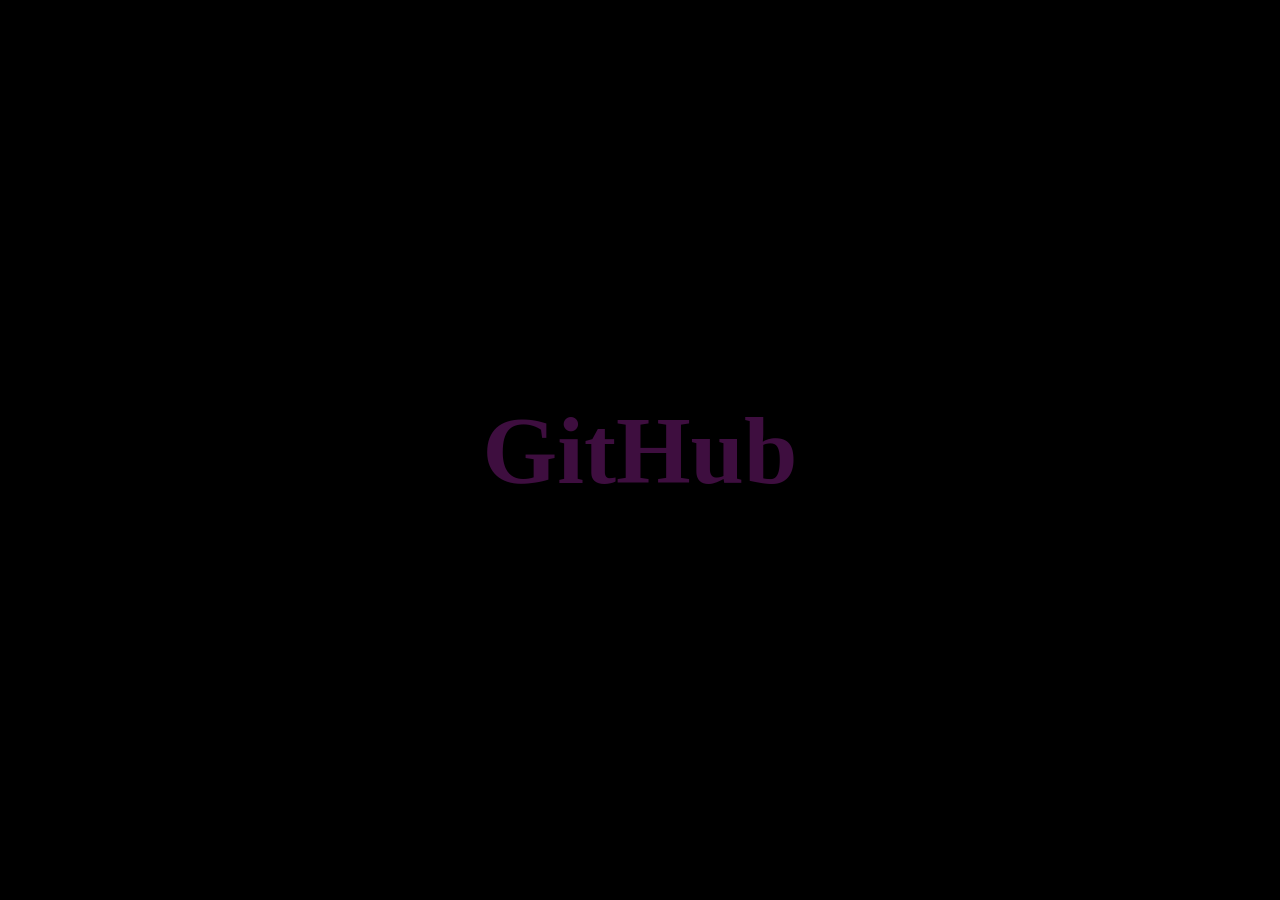
<file: github.html>
<!DOCTYPE html>
<html lang="pt-br">
<head>
    <meta charset="UTF-8">
    <meta name="viewport" content="width=device-width, initial-scale=1.0">
    <link rel="stylesheet" href="./github.css">
    <title>GitHub</title>
</head>
<body>
    <h1>GitHub</h1>
</body>
</html>
</file>
<file: github.css>
*{
    padding: 0;
    margin: 0;
    box-sizing: border-box;
}

body{
    display: flex;
    justify-content: center;
    align-items: center;
    background-color: black;
    height: 100vh;
    color: rgb(62, 14, 63);
    font-size: 48px;
}
</file>
